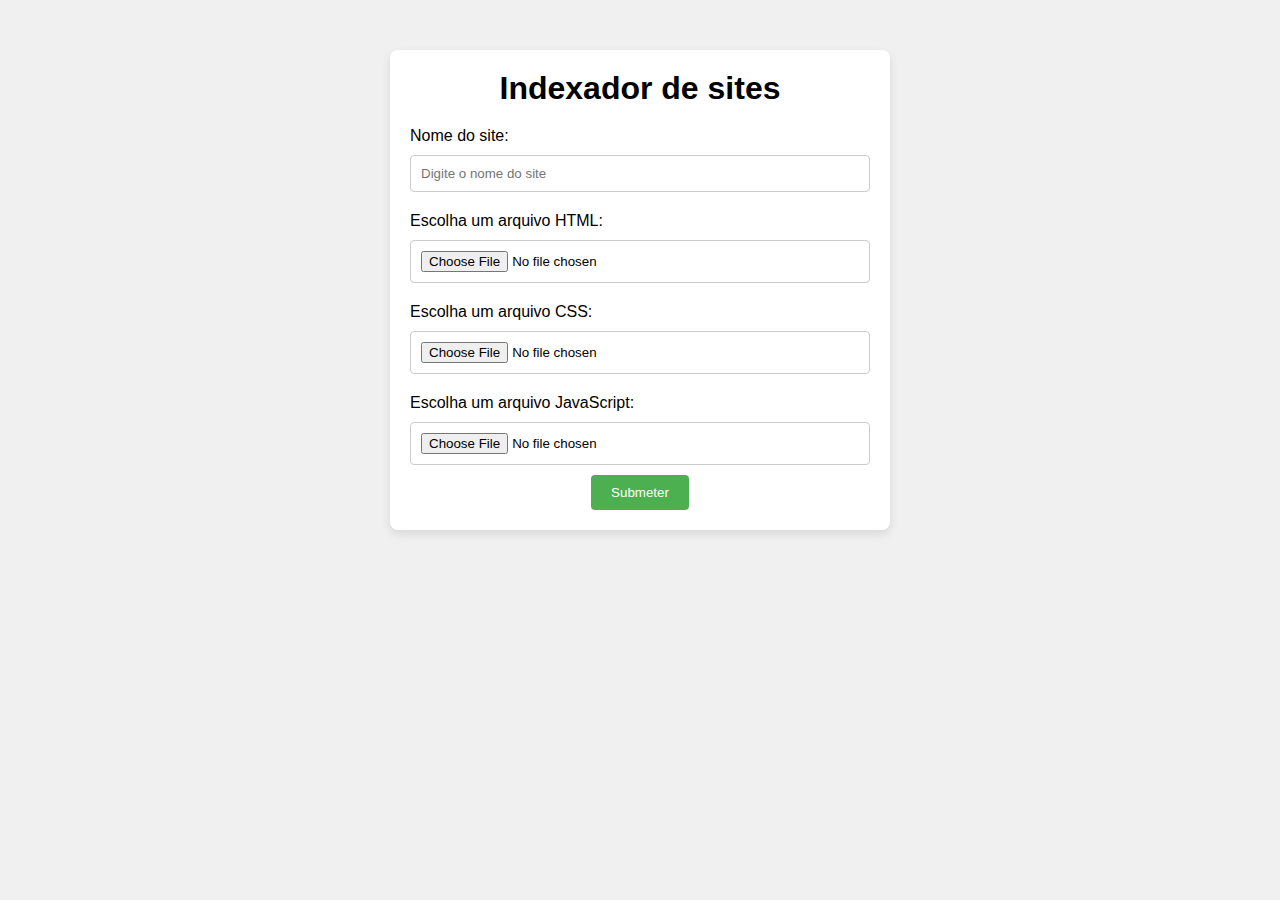
<file: index.html>
<!DOCTYPE html>
<html lang="pt-BR">
<head>
    <meta charset="UTF-8">
    <meta name="viewport" content="width=device-width, initial-scale=1.0">
    <link rel="stylesheet" href="style.css">
    <title>Site de Upload</title>
</head>
<body>
    <div class="container">
        <h1>Indexador de sites</h1>
        
        <label for="site-name">Nome do site:</label>
        <input type="text" id="site-name" placeholder="Digite o nome do site" required>

        <label for="html-upload">Escolha um arquivo HTML:</label>
        <input type="file" id="html-upload" accept=".html">

        <label for="css-upload">Escolha um arquivo CSS:</label>
        <input type="file" id="css-upload" accept=".css">

        <label for="js-upload">Escolha um arquivo JavaScript:</label>
        <input type="file" id="js-upload" accept=".js">

        <!-- Botão -->
        <button id="submit-btn">Submeter</button>
    </div>
    <script src="script.js"></script>
</body>
</html>
</file>
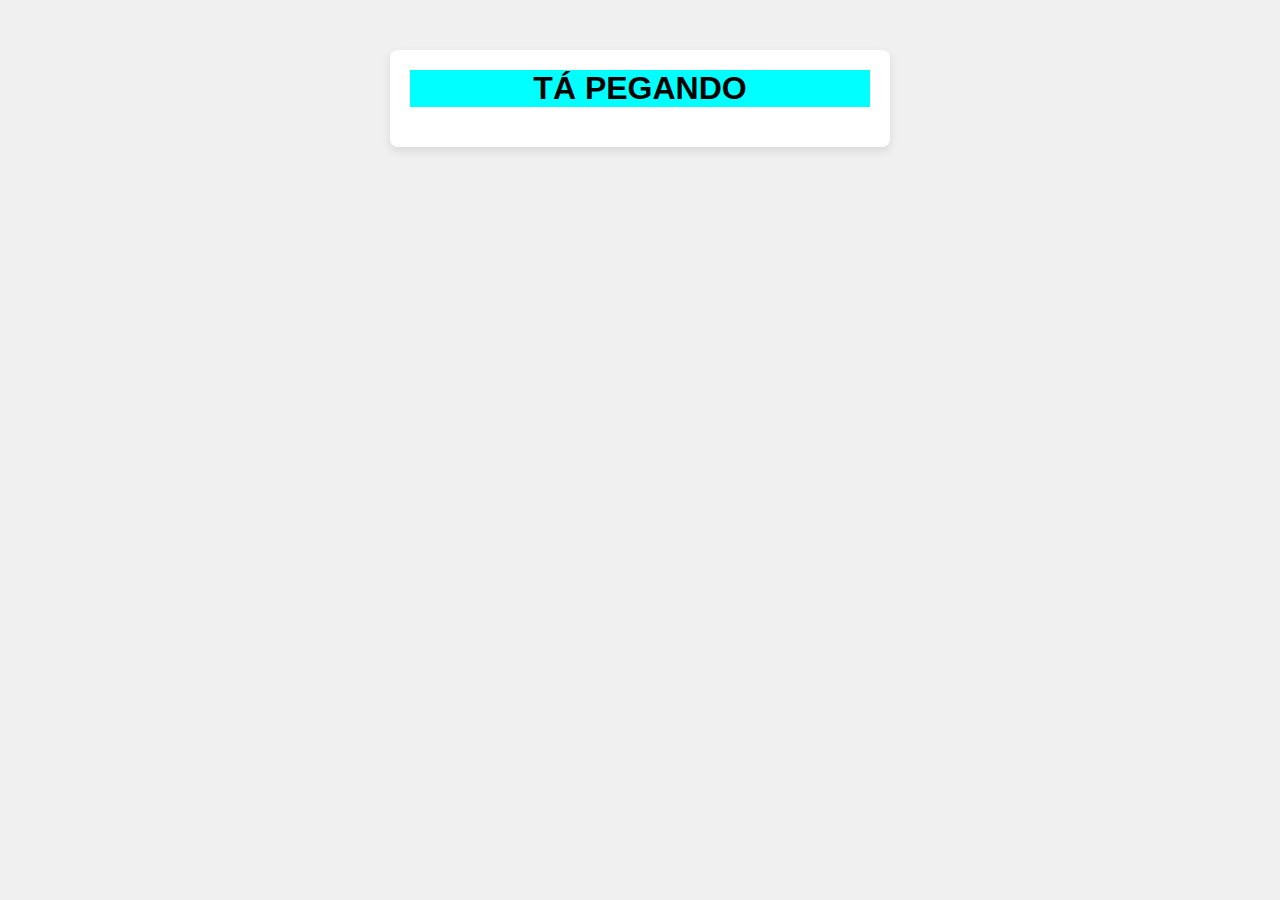
<file: teste/index.html>
<!DOCTYPE html>
<html lang="pt-BR">
<head>
    <meta charset="UTF-8">
    <meta name="viewport" content="width=device-width, initial-scale=1.0">
    <link rel="stylesheet" href="style.css">
    <title>Site de Upload</title>
</head>
<body>
    <div class="container">
        <h1>TÁ PEGANDO</h1>
        
    <script src="script.js"></script>
</body>
</html>
</file>
<file: style.css>
* {
  margin: 0;
  padding: 0;
  box-sizing: border-box;
}

body {
  font-family: Arial, sans-serif;
  background-color: #f0f0f0;
}

.container {
  max-width: 500px;
  margin: 50px auto;
  padding: 20px;
  background-color: #fff;
  box-shadow: 0 4px 10px rgba(0, 0, 0, 0.1);
  border-radius: 8px;
  text-align: center;
}

h1 {
  margin-bottom: 20px;
}

label {
  display: block;
  margin-top: 10px;
  font-size: 16px;
  text-align: left;
}

input[type="text"], 
input[type="file"] {
  width: 100%;
  padding: 10px;
  margin: 10px 0;
  border: 1px solid #ccc;
  border-radius: 4px;
}

button {
  padding: 10px 20px;
  background-color: #4CAF50;
  color: white;
  border: none;
  border-radius: 4px;
  cursor: pointer;
}

button:hover {
  background-color: #45a049;
}
button:active {
  background-color: #183d1a;
  transition: 0.5s;
  transform: scale(0.98);  
  box-shadow: 3px 2px 22px 1px rgba(0, 0, 0, 0.24); 
}
</file>
<file: teste/style.css>
* {
  margin: 0;
  padding: 0;
  box-sizing: border-box;
}

body {
  font-family: Arial, sans-serif;
  background-color: #f0f0f0;
}

.container {
  max-width: 500px;
  margin: 50px auto;
  padding: 20px;
  background-color: #fff;
  box-shadow: 0 4px 10px rgba(0, 0, 0, 0.1);
  border-radius: 8px;
  text-align: center;
}

h1 {
  margin-bottom: 20px;
  background-color: aqua;
}

label {
  display: block;
  margin-top: 10px;
  font-size: 16px;
  text-align: left;
}

input[type="text"], 
input[type="file"] {
  width: 100%;
  padding: 10px;
  margin: 10px 0;
  border: 1px solid #ccc;
  border-radius: 4px;
}

button {
  padding: 10px 20px;
  background-color: #4CAF50;
  color: white;
  border: none;
  border-radius: 4px;
  cursor: pointer;
}

button:hover {
  background-color: #45a049;
}
</file>
